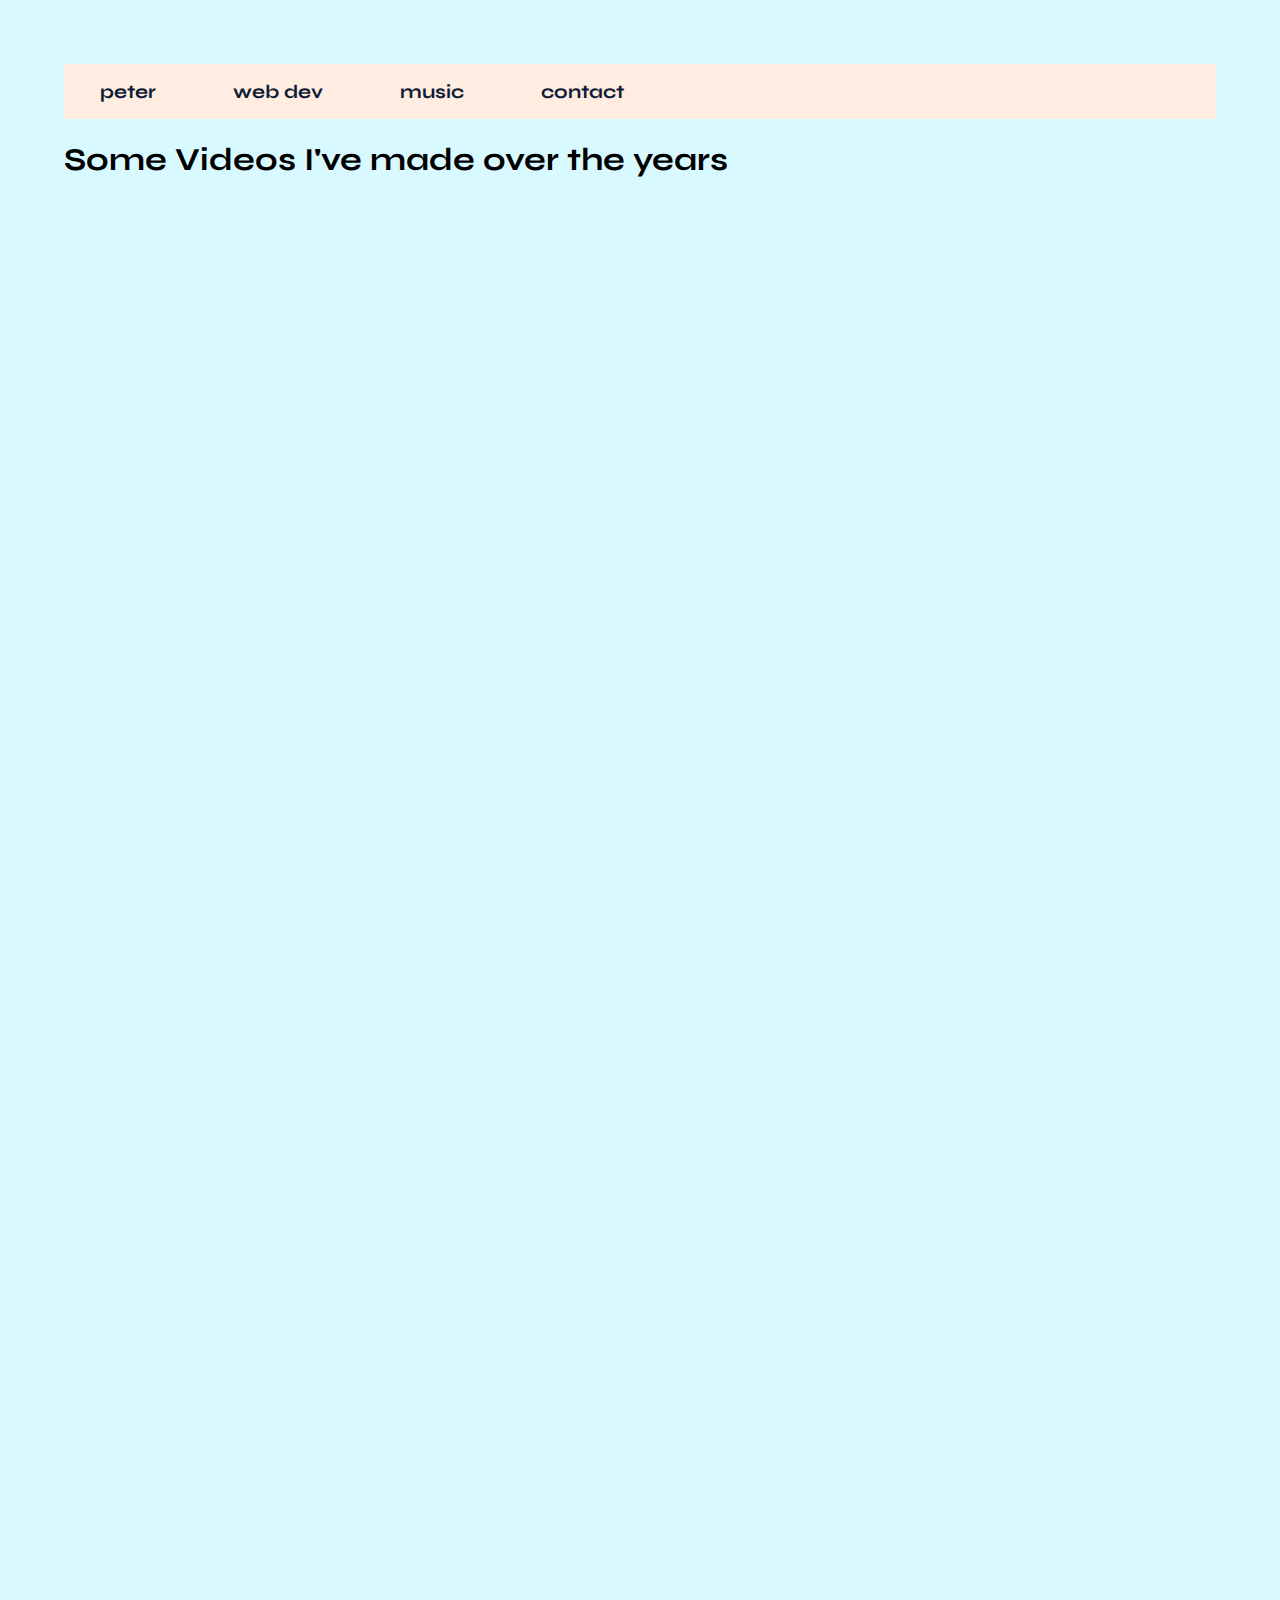
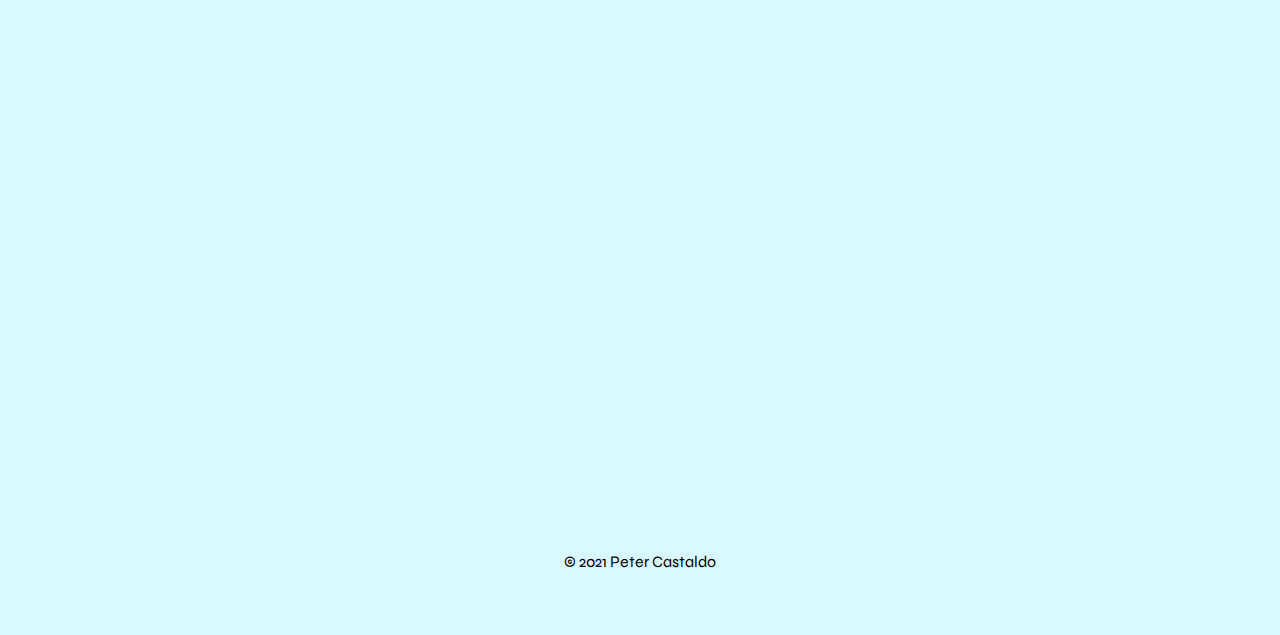
<file: music.html>
<!DOCTYPE html>
<html lang="en">
  <head>
    <meta charset="UTF-8" />
    <meta name="viewport" content="width=device-width, initial-scale=1.0" />
    <link rel="preconnect" href="https://fonts.gstatic.com" />
    <link rel="preconnect" href="https://fonts.gstatic.com" />
    <link
      href="https://fonts.googleapis.com/css2?family=Syne&display=swap"
      rel="stylesheet"
    />
    <link rel="stylesheet" href="style.css" />
    <title>Music</title>
  </head>

  <body>
    <!-- ?Nav bar to include "home", "About" "music" "contact"-->
    <nav class="sticky">
      <ul class="navbar-items">
        <li class="navbar-item">
          <a class="navbar-link" href="index.html">peter</a>
        </li>
        <li class="navbar-item">
          <a class="navbar-link" href="about.html">web dev</a>
        </li>
        <li class="navbar-item">
          <a class="navbar-link" href="music.html">music</a>
        </li>
        <li class="navbar-item">
          <a class="navbar-link" href="contact.html">contact</a>
        </li>
      </ul>
    </nav>
    <h1>Some Videos I've made over the years</h1>
    <iframe
      width="560"
      height="315"
      src="https://www.youtube.com/embed/U5BfHj4w-hE"
      frameborder="0"
      allow="accelerometer; autoplay; clipboard-write; encrypted-media; gyroscope; picture-in-picture"
      allowfullscreen
    ></iframe>

    <iframe
      width="560"
      height="315"
      src="https://www.youtube.com/embed/knFdJSiNYe8"
      frameborder="0"
      allow="accelerometer; autoplay; clipboard-write; encrypted-media; gyroscope; picture-in-picture"
      allowfullscreen
    ></iframe>
    <iframe
      width="560"
      height="315"
      src="https://www.youtube.com/embed/sfRr7ggN1zQ"
      frameborder="0"
      allow="accelerometer; autoplay; clipboard-write; encrypted-media; gyroscope; picture-in-picture"
      allowfullscreen
    ></iframe>
    <iframe
      width="560"
      height="315"
      margin="20ex"
      src="https://www.youtube.com/embed/pF7GoIPDr1w"
      frameborder="0"
      allow="accelerometer; autoplay; clipboard-write; encrypted-media; gyroscope; picture-in-picture"
      allowfullscreen
    ></iframe>
    <footer>&copy; 2021 Peter Castaldo</footer>
  </body>
</html>
</file>
<file: style.css>
* {
  font-family: "Syne", sans-serif;
}
body {
  background-color: #d7f9ff;
  margin: 5%;
}

img {
  border: 2ex;
  padding: 5ex;
  margin: 5ex;
}

.center {
  display: block;
  margin-left: auto;
  margin-right: auto;
}
.sticky {
  position: -webkit-sticky; /* Safari */
  position: sticky;
  top: 0;
}

.navbar-items {
  list-style: none;
  margin: 0;
  padding: 0;
  font-size: larger;
  font-weight: bolder;
  overflow: hidden;
  background-color: #ffede1;
}
.navbar-item {
  display: inline-block;
  padding: 16px 18px;
}

.navbar-link {
  color: #0e1c36;
  text-decoration: none;
  text-align: center;
  padding: 16px 18px;
}
iframe {
  padding: 5%;
  display: table;
  text-align: center;
  margin-left: auto;
  margin-right: auto;
}

footer {
  padding-top: 20%;
  display: table;
  text-align: center;
  margin-left: auto;
  margin-right: auto;
}
</file>
